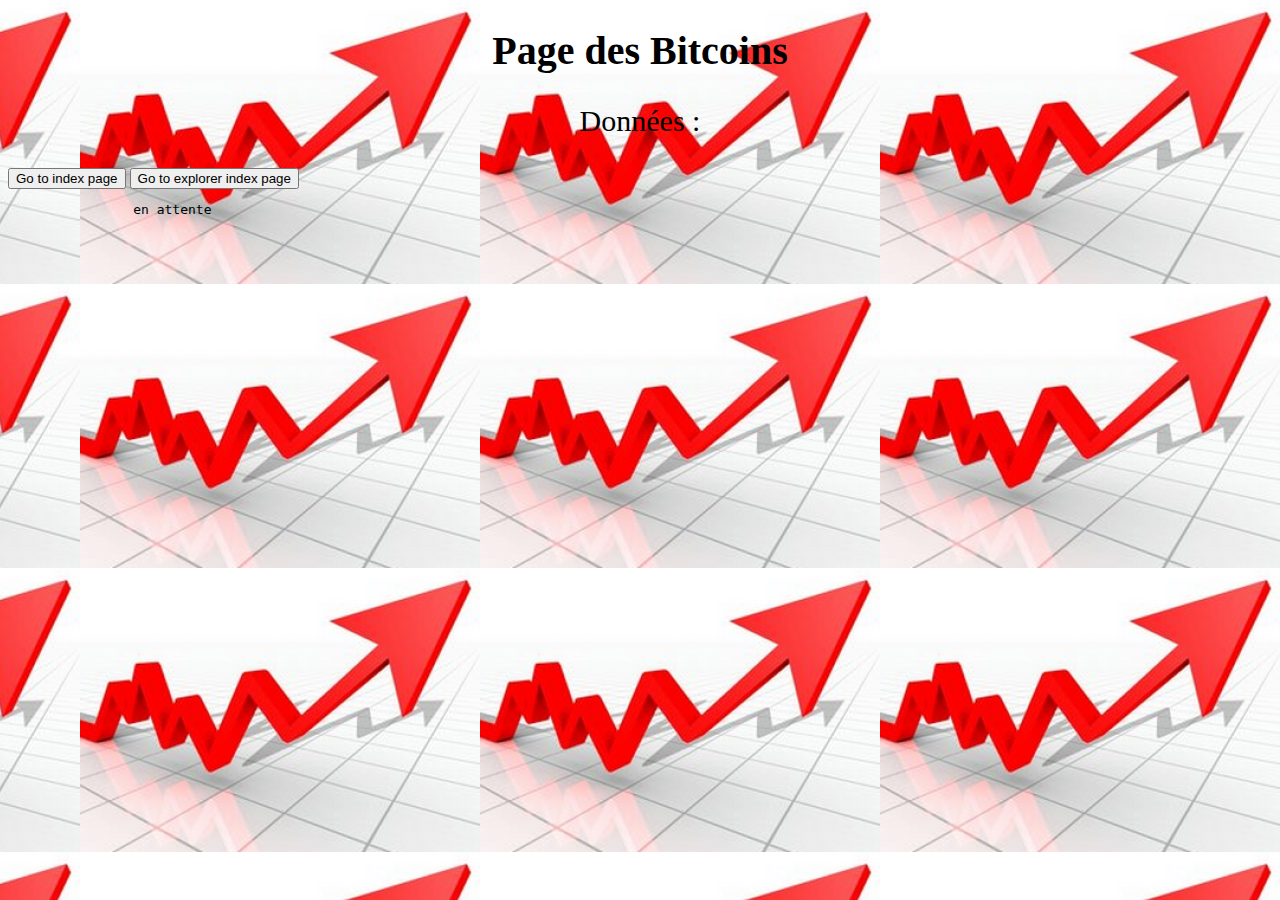
<file: bitcoin/index.html>
<!DOCTYPE html>
<html>
<head>
	<link rel="stylesheet" media="all" type="text/css" href="style2.css"/>
	<title>Page Bitcoin</title>
	<script type="text/javascript" src="explorer/script.js"></script>
</head>
<body>
	<h1>Page des Bitcoins</h1>
	<p>Données :</p>
	<input type="button" class="btn btn-success btn-lg" value="Go to index page" onclick="window.location.href='../index.html'"/>
	<input type="button" class="btn btn-info btn-lg" value="Go to explorer index page" onclick="window.location.href='explorer/index.html'"/>
<div class="row">
	<div class="col-lg-12 col-xs-6">
    	<pre>
        	<code id="info" class="json kljs"></code>
    	</pre>
    	<pre>
        	<code id="blockchaininfo" class="json kljs"></code>
    	</pre>
    	<pre>
        	<code id="mininginfo" class="json kljs"></code>
    	</pre>
    	<pre>
        	<code id="peerinfo" class="json kljs"></code>
    	</pre>
	</div>
</div>

</body>
</html>
</file>
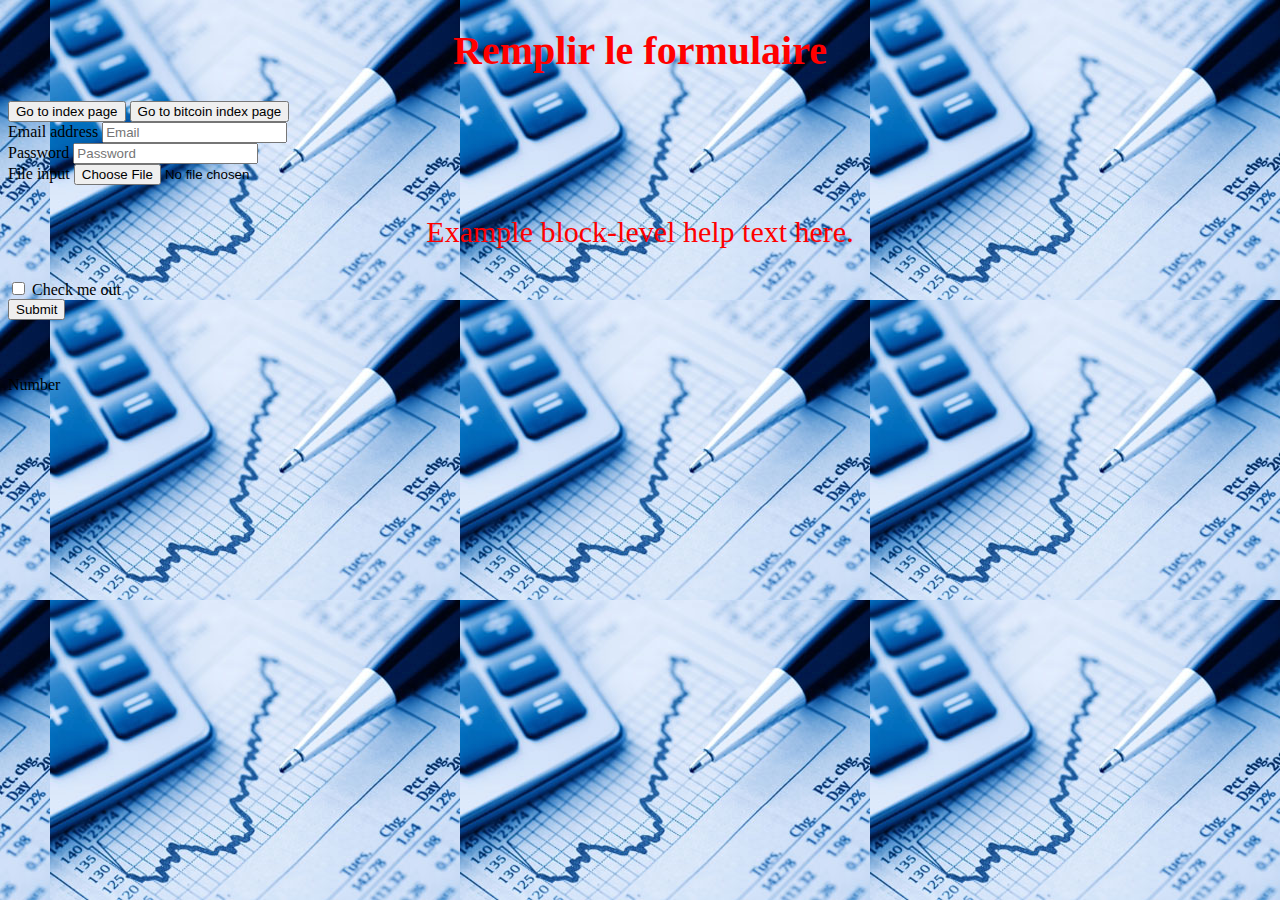
<file: bitcoin/explorer/index.html>
<!DOCTYPE html>
<html>
<head>
	<link rel="stylesheet" media="all" type="text/css" href="style3.css"/>
	<title>Page Explorer</title>
	<script src="script.js"></script>
</head>
<body>
	<h1>Remplir le formulaire</h1>
	<input type="button" class="btn btn-primary btn-lg" value="Go to index page" onclick="window.location.href='../index.html'"/>
	<input type="button" class="btn btn-danger btn-lg" value="Go to bitcoin index page" onclick="window.location.href='../index.html'"/>
	<form>
  		<div class="form-group">
    		<label for="exampleInputEmail1">Email address</label>
    		<input type="email" class="form-control" id="exampleInputEmail1" placeholder="Email">
  		</div>
  		<div class="form-group">
    		<label for="exampleInputPassword1">Password</label>
    		<input type="password" class="form-control" id="exampleInputPassword1" placeholder="Password">
  		</div>
  		<div class="form-group">
    		<label for="exampleInputFile">File input</label>
    		<input type="file" id="exampleInputFile">
    		<p class="help-block">Example block-level help text here.</p>
  		</div>
  		<div class="checkbox">
    		<label>
      			<input type="checkbox"> Check me out
    		</label>
  		</div>
  		<button type="submit" class="btn btn-default">Submit</button>
  		<div class="row">
			<div class="col-lg-12 col-xs-6">
    			<pre>
        			<code id="demo" class="json kljs"></code>
    			</pre>
			</div>
		</div>
	</form>
	<span id="bitcoin_block_number">Number</span>
</body>
</html>
</file>
<file: bitcoin/style2.css>
h1
{
color: black;
font-size: 40px;
font-family: Calibri;
text-align: center;
}

p
{
  color: black;
  text-align:center;
  font-family: Calibri;
  font-size: 30px;
}

body
{
  background-image:url("/bourse.png");
  background-position: right top;
  background-attachment: fixed;
}
</file>
<file: bitcoin/explorer/style3.css>
h1
{
color: red;
font-size: 40px;
font-family: Calibri;
text-align: center;
}

p
{
  color: red;
  text-align:center;
  font-family: Calibri;
  font-size: 30px;
}

body
{
  background-image:url("/bourse2.jpg");
  background-position: right top;
  background-attachment: fixed;
}
</file>
